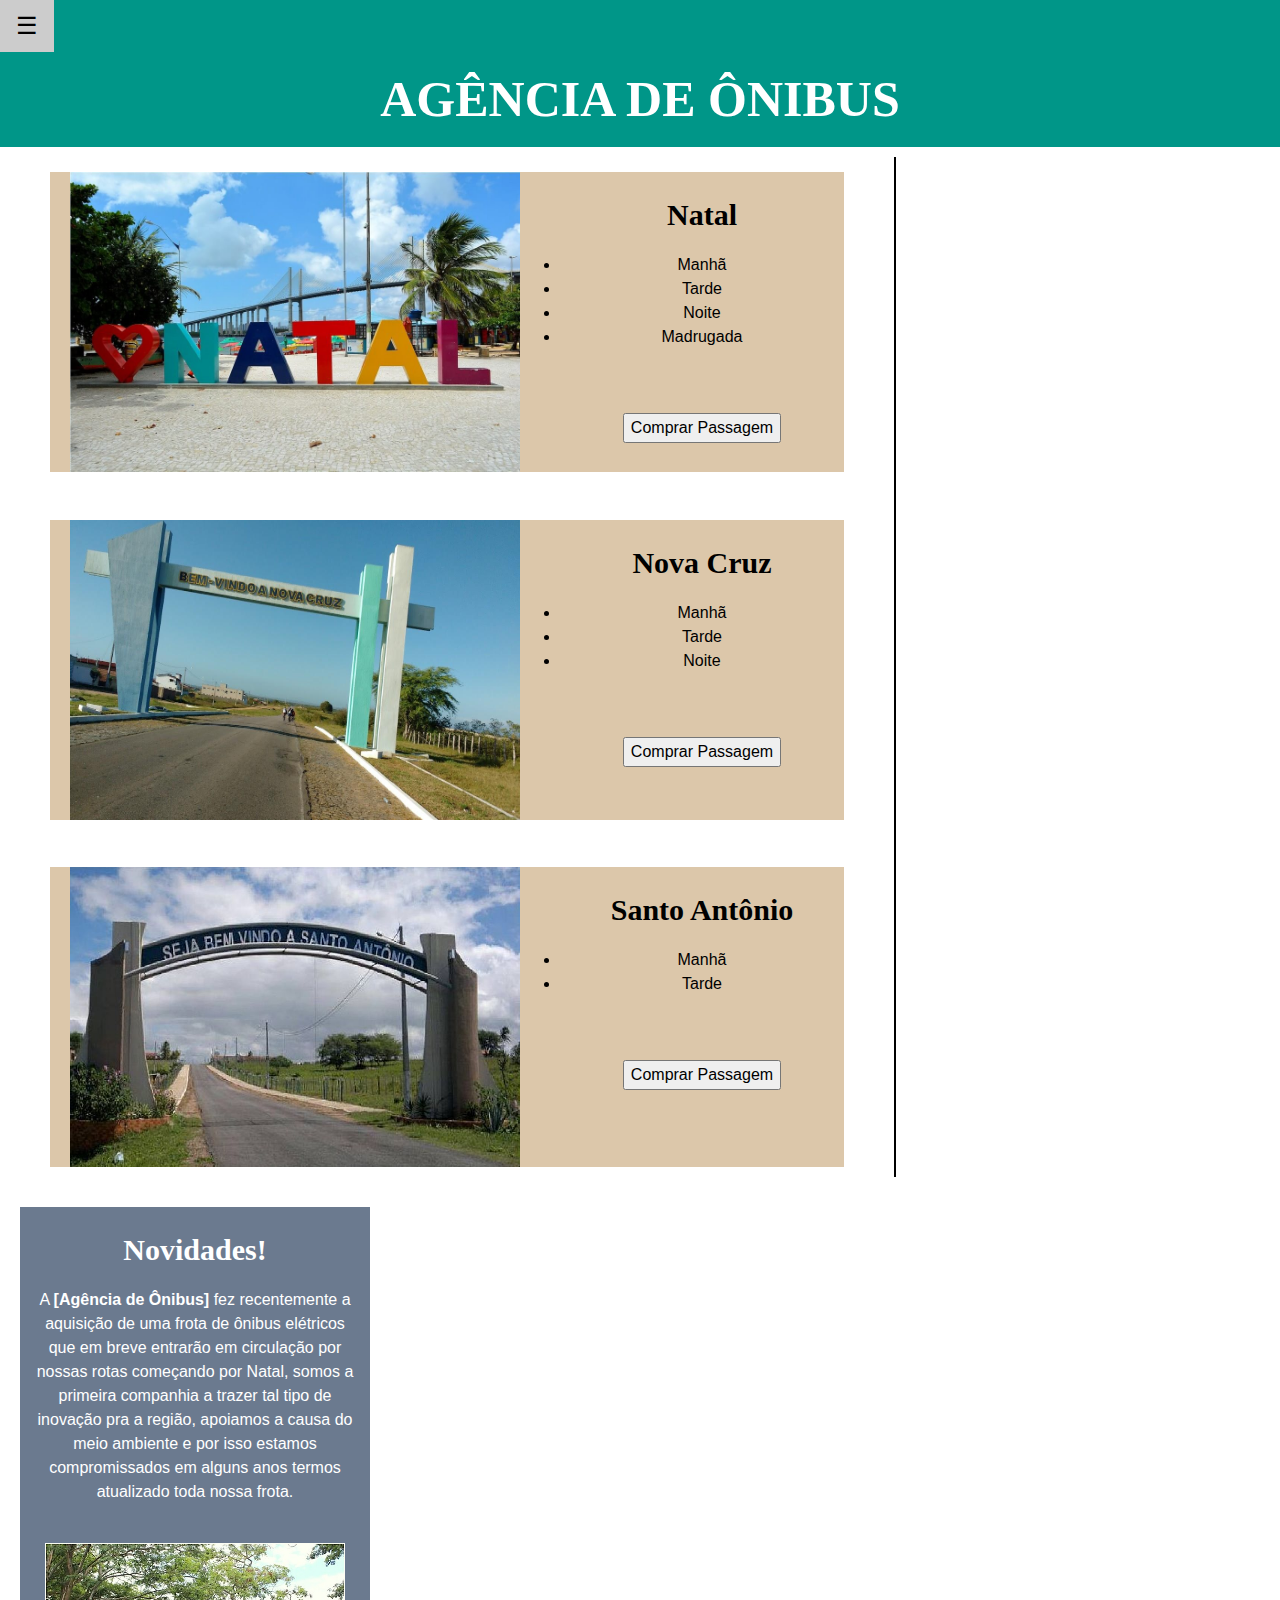
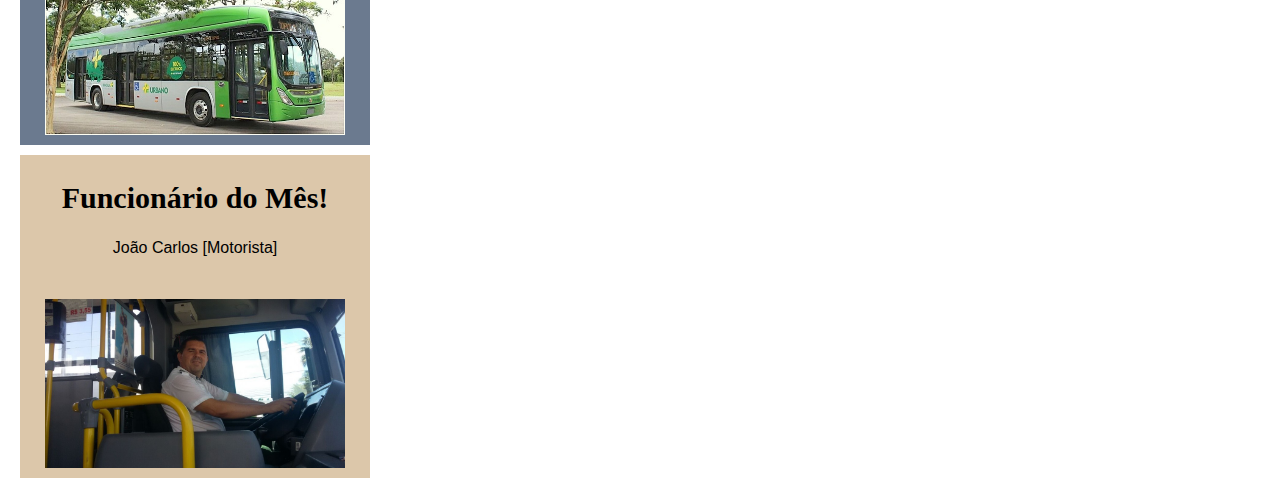
<file: agencia-onibus/index.html>
<!DOCTYPE html>
<html lang="en">
<head>
    <meta charset="UTF-8">
    <meta http-equiv="X-UA-Compatible" content="IE=edge">
    <meta name="viewport" content="width=device-width, initial-scale=1.0">
    <meta name="viewport" content="width=device-width, initial-scale=1">
    <title>Agência de Ônibus</title>
    <link rel="stylesheet" href="https://www.w3schools.com/w3css/4/w3.css"/>
    <link rel="stylesheet" href="https://www.w3schools.com/lib/w3-theme-amber.css">
    <link rel="stylesheet" href="estilos/estilo.css"/>
</head>
<body>
    <div class="w3-sidebar w3-bar-block w3-card w3-animate-left " style="display:none" id="mySidebar">
        <button class="w3-bar-item w3-button w3-xlarge fechar"
        onclick="w3_close()">FECHAR MENU &times;</button>
        <a class="w3-bar-item w3-button pagina" href="index.html">Início</a>
        <a class="w3-bar-item w3-button" href="contratacao.html">Contratação</a>
        <a class="w3-bar-item w3-button" href="chamados.html">Chamados</a>
    </div>

    <div id="main">

        <div class="w3-teal w3-theme">
            <button class="w3-button w3-teal w3-xlarge w3-theme" onclick="w3_open()" id="openNav">&#9776;</button>
            <div class="w3-container w3-theme">
                <h1>AGÊNCIA DE ÔNIBUS</h1>
            </div>
        </div>

        <script>
            function w3_open() {
              document.getElementById("main").style.marginLeft = "25%";
              document.getElementById("mySidebar").style.width = "25%";
              document.getElementById("mySidebar").style.display = "block";
              document.getElementById("openNav").style.display = 'none';
            }
            function w3_close() {
              document.getElementById("main").style.marginLeft = "0%";
              document.getElementById("mySidebar").style.display = "none";
              document.getElementById("openNav").style.display = "inline-block";
            }
        </script>

        <div class="conteudo">       

            <div class="destino">
                <img class="destimg" src="imagens/natal.jpg"/>

                <h2>Natal</h2>
                <ul>
                    <li>Manhã</li>
                    <li>Tarde</li>
                    <li>Noite</li>
                    <li>Madrugada</li>
                </ul>
                <br/><br/>
                <button type="button" onclick="javascript:alert('Página não disponível')">Comprar Passagem</button>    
            </div>
            <br/>
            <div class="destino">
                
                <img class="destimg" src="imagens/novacruz.jpg"/>

                <h2>Nova Cruz</h2>
                <ul>
                    <li>Manhã</li>
                    <li>Tarde</li>
                    <li>Noite</li>
                </ul>
                <br/><br/>
                <button type="button" class="compra" onclick="javascript:alert('Página não disponível')">Comprar Passagem</button>
            </div>
            <br/>
            <div class="destino">
                <img class="destimg" src="imagens/santoantonio.jpg"/>

                <h2>Santo Antônio</h2>
                <ul>
                    <li>Manhã</li>
                    <li>Tarde</li>
                </ul>
                <br/><br/>
                <button type="button" onclick="javascript:alert('Página não disponível')">Comprar Passagem</button>

            </div>
        </div>
        
        <div class="conteudo2">
            <div class="novidade">
                <h2>Novidades!</h2>
                <p>A <b>[Agência de Ônibus]</b> fez recentemente a aquisição de uma frota de ônibus elétricos que em breve entrarão em circulação por nossas rotas começando por Natal, somos a primeira companhia a trazer tal tipo de inovação pra a região, apoiamos a causa do meio ambiente e por isso estamos compromissados em alguns anos termos atualizado toda nossa frota.</p>
                <br/>
                <img class="infoimg" src="imagens/onibus-eletrico.jpg">
            </div>

            <div class="infos">
                <h2>Funcionário do Mês!</h2>
                <p>João Carlos [Motorista]</p>
                <br/>
                <img class="infoimg" src="imagens/motorista-onibus.jpeg">
            </div>
        </div>
        
    </div>
    
</body>
</html>
</file>
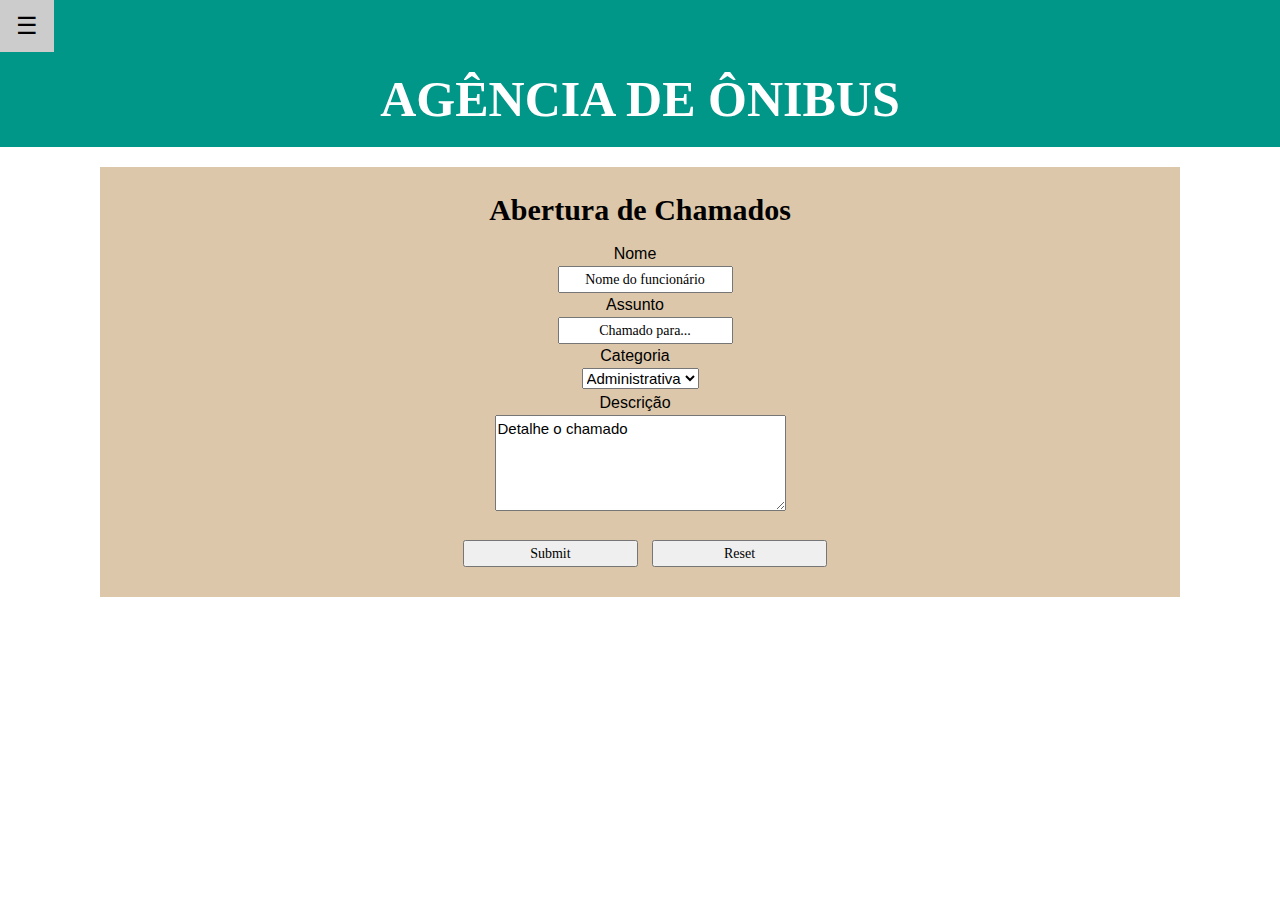
<file: agencia-onibus/chamados.html>
<!DOCTYPE html>
<html>
    <head>
        <meta charset="UTF-8"/>
        <title>Agência de Ônibus</title>
        <meta http-equiv="X-UA-Compatible" content="IE=edge">
        <meta name="viewport" content="width=device-width, initial-scale=1.0">
        <meta name="viewport" content="width=device-width, initial-scale=1">
        <link rel="stylesheet" href="https://www.w3schools.com/w3css/4/w3.css"/>
        <link rel="stylesheet" href="https://www.w3schools.com/lib/w3-theme-amber.css">
        <link rel="stylesheet" href="estilos/estilo.css"/>
    </head>
    <body>
        <div class="w3-sidebar w3-bar-block w3-card w3-animate-left " style="display:none" id="mySidebar">
            <button class="w3-bar-item w3-button w3-xlarge fechar"
            onclick="w3_close()">FECHAR MENU &times;</button>
            <a class="w3-bar-item w3-button" href="index.html">Início</a>
            <a class="w3-bar-item w3-button" href="contratacao.html">Contratação</a>
            <a class="w3-bar-item w3-button pagina" href="chamados.html">Chamados</a>
        </div>

        <div id="main">

            <div class="w3-teal w3-theme">
                <button class="w3-button w3-teal w3-xlarge w3-theme" onclick="w3_open()" id="openNav">&#9776;</button>
                <div class="w3-container w3-theme">
                    <h1>AGÊNCIA DE ÔNIBUS</h1>
                </div>
            </div>

            <script>
                function w3_open() {
                  document.getElementById("main").style.marginLeft = "25%";
                  document.getElementById("mySidebar").style.width = "25%";
                  document.getElementById("mySidebar").style.display = "block";
                  document.getElementById("openNav").style.display = 'none';
                }
                function w3_close() {
                  document.getElementById("main").style.marginLeft = "0%";
                  document.getElementById("mySidebar").style.display = "none";
                  document.getElementById("openNav").style.display = "inline-block";
                }
            </script>

            <div class="conteudofullscreen">

                <div class="blocoform">
                    <h2>Abertura de Chamados</h2>
                    <form action="javascript:alert('Solicitação enviada :D')" id="form2" name="cadastro" method="POST">
                        <label class="linha" for="nome">Nome</label><input type="text" id="nome" name="Nome" value="Nome do funcionário"/> <br/>
                        <label class="linha" for="assunto">Assunto</label><input type="text" id="assunto" name="Assunto" value="Chamado para..."/> <br/>
                        <label class="linha" for="categoria">Categoria</label><select id="categoria" name="Categoria">
                            <option value="admin">Administrativa</option>
                            <option value="gerencia">Gerencial</option>
                            <option value="op">Operacional</option>
                        </select> <br/>
                        <label class="linha" for="desc">Descrição</label><textarea id="desc" form="form2" name="Descrição" rows="4" cols="30">Detalhe o chamado</textarea> <br/> <br/>

                        <input type="submit" name="Cadastrar"/>
                        <input type="reset" name="Limpar"/>
                    </form>
                </div>
            </div>
        </div>   
    </body>
</html>
</file>
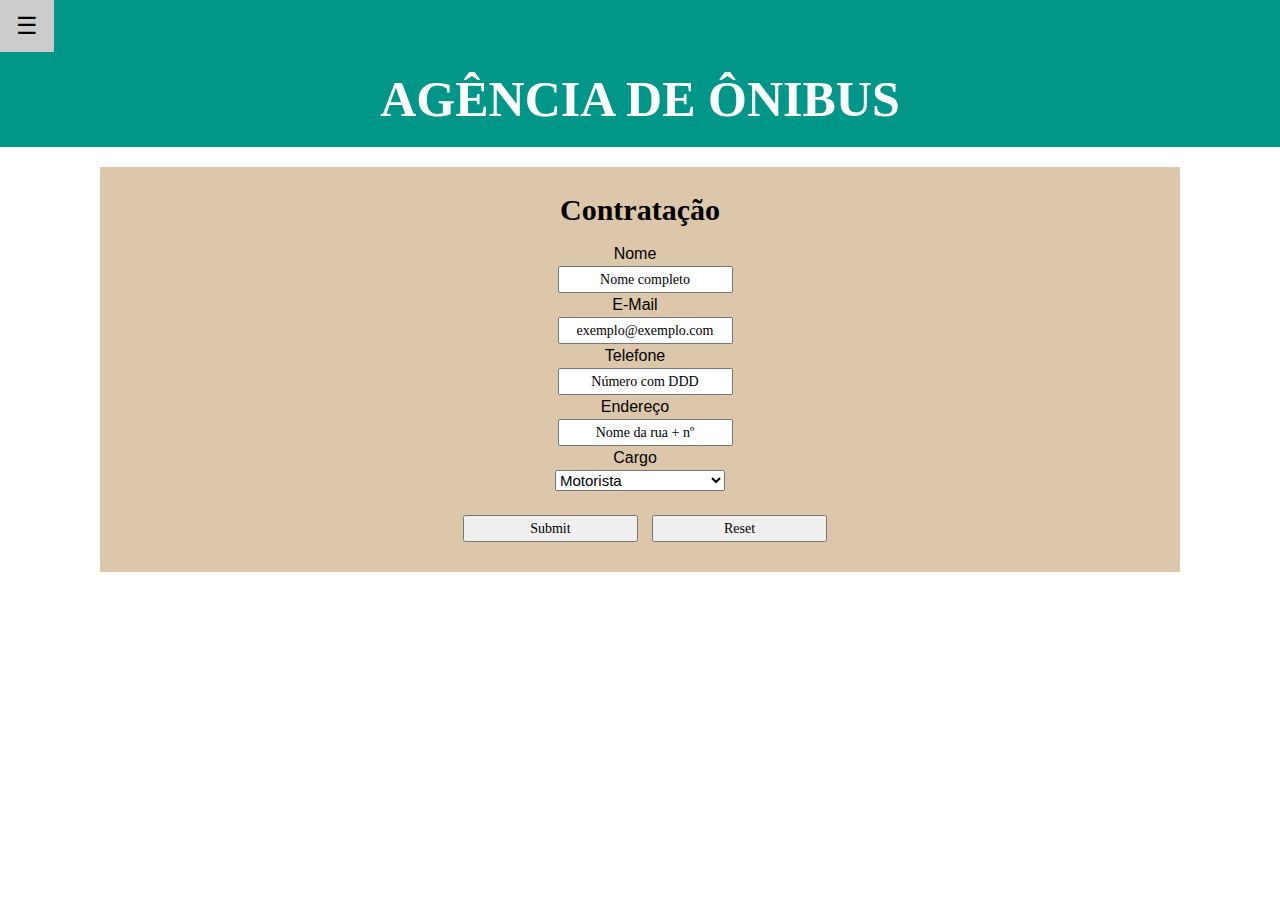
<file: agencia-onibus/contratacao.html>
<!DOCTYPE html>
<html>
    <head>
        <meta charset="UTF-8"/>
        <title>Agência de Ônibus</title>
        <meta http-equiv="X-UA-Compatible" content="IE=edge">
        <meta name="viewport" content="width=device-width, initial-scale=1.0">
        <meta name="viewport" content="width=device-width, initial-scale=1">
        <link rel="stylesheet" href="https://www.w3schools.com/w3css/4/w3.css"/>
        <link rel="stylesheet" href="https://www.w3schools.com/lib/w3-theme-amber.css">
        <link rel="stylesheet" href="estilos/estilo.css"/>
    </head>
    <body>
        <div class="w3-sidebar w3-bar-block w3-card w3-animate-left " style="display:none" id="mySidebar">
            <button class="w3-bar-item w3-button w3-xlarge fechar"
            onclick="w3_close()">FECHAR MENU &times;</button>
            <a class="w3-bar-item w3-button" href="index.html">Início</a>
            <a class="w3-bar-item w3-button pagina" href="contratacao.html">Contratação</a>
            <a class="w3-bar-item w3-button" href="chamados.html">Chamados</a>
        </div>

        <div id="main">

            <div class="w3-teal w3-theme">
                <button class="w3-button w3-teal w3-xlarge w3-theme" onclick="w3_open()" id="openNav">&#9776;</button>
                <div class="w3-container w3-theme">
                    <h1>AGÊNCIA DE ÔNIBUS</h1>
                </div>
            </div>

            <script>
                function w3_open() {
                  document.getElementById("main").style.marginLeft = "25%";
                  document.getElementById("mySidebar").style.width = "25%";
                  document.getElementById("mySidebar").style.display = "block";
                  document.getElementById("openNav").style.display = 'none';
                }
                function w3_close() {
                  document.getElementById("main").style.marginLeft = "0%";
                  document.getElementById("mySidebar").style.display = "none";
                  document.getElementById("openNav").style.display = "inline-block";
                }
            </script>

            <div class="conteudofullscreen">
                <div class="blocoform">
                    <h2>Contratação</h2>
                    <form action="javascript:alert('Pedido enviado :D')" id="form1" name="cadastro" method="POST">
                        <label class="linha" for="nome">Nome</label><input type="text" id="nome" name="Nome" value="Nome completo"/> <br/>
                        <label class="linha" for="email">E-Mail</label><input type="email" id="email" name="E-mail" value="exemplo@exemplo.com"/> <br/>
                        <label class="linha" for="telefone">Telefone</label><input type="text" id="telefone" name="Telefone" value="Número com DDD"/> <br/>
                        <label class="linha" for="endereco">Endereço</label><input type="text" id="endereco" name="Endereço" value="Nome da rua + nº"/> <br/>
                        <label class="linha" for="cargo">Cargo</label><select id="cargo" name="Cargo">
                            <option value="motorista">Motorista</option>
                            <option value="guiche">Guichê</option>
                            <option value="supervisor">Supervisor(a)</option>
                            <option value="auxadmin">Auxiliar Administrativo</option>
                            <option value="gerente">Gerente</option>
                        </select> <br/> <br/>
                        <input type="submit" name="Cadastrar"/>
                        <input type="reset" name="Limpar"/>
                    </form>
                </div>
            </div>
        </div>
    </body>
</html>
</file>
<file: agencia-onibus/estilos/estilo.css>
.w3-sidebar{
    background-color: #dcc7aa;
}
.pagina{
    background-color: #f7882f;
}
.fechar{
    background-color: #6b7a8f;
}

h1{
    font-family: Times;
    font-size: 50px;
    text-align: center;
    font-weight: 700;
}
h2{
    font-family: Times;
    font-size: 30px;
    font-weight: 700;
    padding-top: 20px;
    text-align: center;
}
p{
    font-family: Arial;
    font-size: 16px;
    margin-right: 10px;
    margin-left: 10px;
    text-align: center;
}
a{
    font-family: Arial;
    font-size: 18px;
}
label{
    font-family: Arial;
    font-size: 16px;
    margin-right: 10px;
}
label.linha{
    display: inline-block;
    width: 90%;
}
input{
    font-family: 'Times New Roman', Times, serif;
    font-size: 14px;
    margin-left: 10px;
    text-align: center;
    width: 175px;
}

.destimg{
    width: 450px;
    height: 300px;
    float: left;
    margin-left: 20px;
    margin-right: 40px;
}
.infoimg{
    width: 300px;
    padding-bottom: 10px;
}

.destino{
    height: 300px;
    background-color: #dcc7aa;
    margin-left: 50px;
    margin-right: 50px;
    margin-bottom: 10px;
    margin-top: 15px;
    text-align: center;
    font-family: Arial;
    font-size: 16px;
}
.conteudo{
    width: 70%;
    float: left;
    margin-top: 10px;
    margin-bottom: 10px;
    border-right: 2px solid black;
}
.conteudo2{
    float: left;
    margin-left: 20px;
    margin-right: 20px;
    margin-top: 10px;
    margin-bottom: 10px;
    width: 350px;
}
.novidade{
    text-align: center;
    background-color: #6b7a8f;
    color: white;
    margin-bottom: 10px;
}
.infos{
    text-align: center;
    background-color: #dcc7aa;
}
.conteudofullscreen{
    width: 100%;
    text-align: center;
    margin-top: 20px;
}
.blocoform{
    background-color: #dcc7aa;
    margin-left: 100px;
    margin-right: 100px;
    padding-bottom: 30px;
}
</file>
